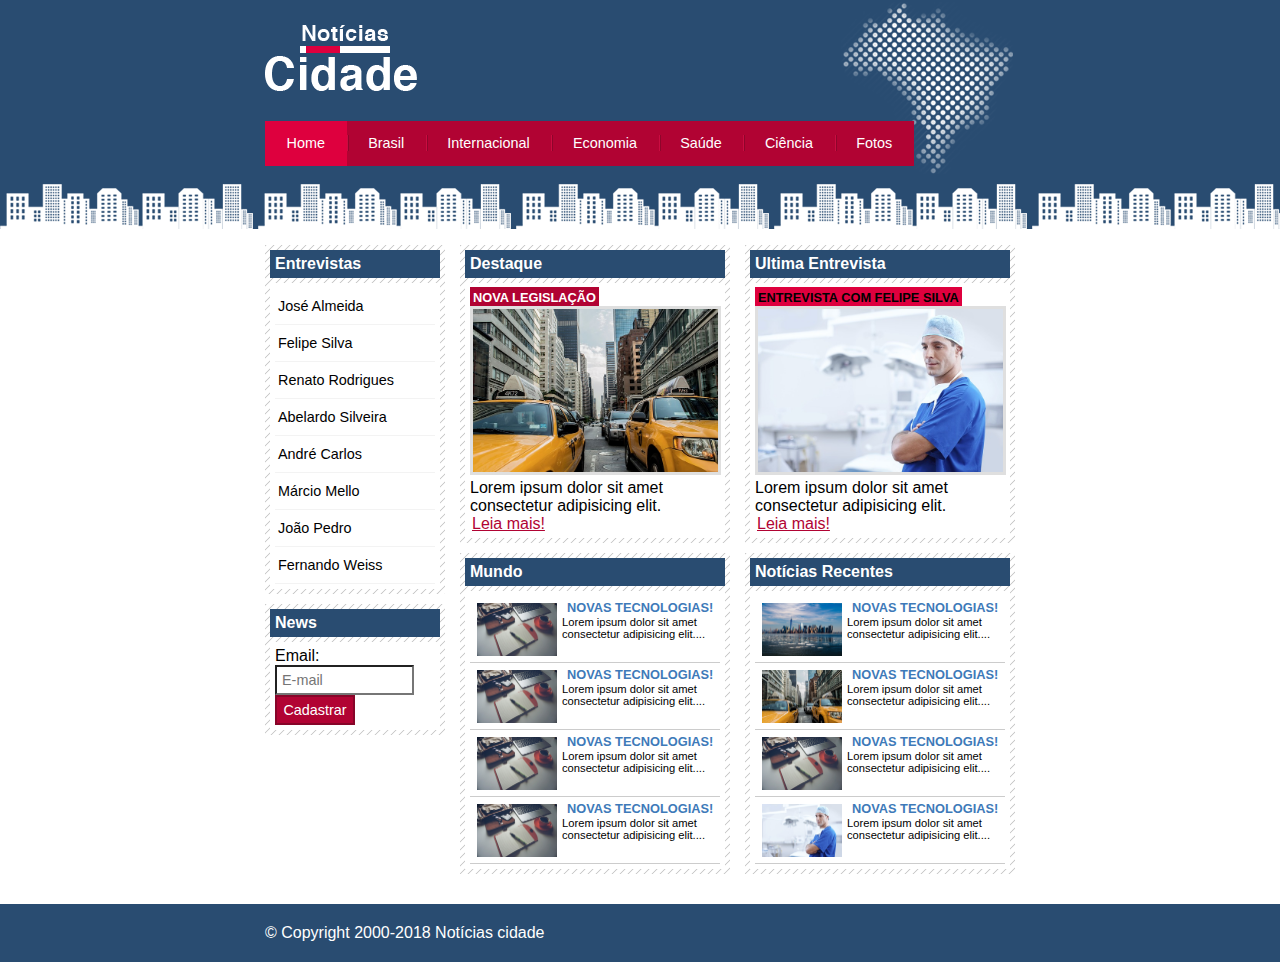
<file: index.html>
<!DOCTYPE html>
<html lang="en">
<head>
    <meta charset="UTF-8">
    <meta name="viewport" content="width=device-width, initial-scale=1.0">
    <link rel="stylesheet" href="CSS/estilo.css">
    <title>Projeto-Site-de-Notícias</title>
</head>
<body class="home">
    
    <!--Inicio do container-->
    <div id="container">
        <!--Inicio do topo-->
        <div id="topo">
            <h1 class="logo">Notícias cidade</h1>
            <ul id="navegacao">
                <li class="primeiro"><a id="home" href="index.html">Home</a></li>
                <li><a id="brasil" href="brasil.html">Brasil</a></li>
                <li><a id="internacional" href="internacional.html">Internacional</a></li>
                <li><a id="economia" href="economia.html">Economia</a></li>
                <li><a id="saude" href="saude.html">Saúde</a></li>
                <li><a id="ciencia" href="ciencia.html">Ciência</a></li>
                <li><a id="fotos" href="fotos.html">Fotos</a></li>
            </ul>
        </div><!--Fim do topo-->

        <!--Início conteudo-->
        <div id="conteudo">
            <div id="primario">
                <div class="caixa destaque">
                    <h2>Destaque</h2>
                    <div class="caixa-conteudo">
                        <h3>Nova Legislação</h3>
                        <img class="imagem-principal" src="IMG/taxi.jpg" alt="" width="100%">
                        <p>
                            Lorem ipsum dolor sit amet consectetur adipisicing elit.
                        </p>
                        <a href="nova-legislacao.html">Leia mais!</a>
                    </div>
                </div>
                <div class="caixa">
                    <h2>Mundo</h2>
                    <div class="caixa-conteudo">
                       <ul id="lista-noticias">
                            <li>
                                <a href="">
                                    <img src="IMG/tecnologia.jpg" alt="" width="80px">
                                    <h3>Novas Tecnologias!</h3>
                                    <p>Lorem ipsum dolor sit amet consectetur adipisicing elit....</p>
                                </a>
                            </li>
                            <li>
                                <a href="">
                                    <img src="IMG/tecnologia.jpg" alt="" width="80px">
                                    <h3>Novas Tecnologias!</h3>
                                    <p>Lorem ipsum dolor sit amet consectetur adipisicing elit....</p>
                                </a>
                            </li>
                            <li>
                                <a href="">
                                    <img src="IMG/tecnologia.jpg" alt="" width="80px">
                                    <h3>Novas Tecnologias!</h3>
                                    <p>Lorem ipsum dolor sit amet consectetur adipisicing elit....</p>
                                </a>
                            </li>
                            <li>
                                <a href="">
                                    <img src="IMG/tecnologia.jpg" alt="" width="80px">
                                    <h3>Novas Tecnologias!</h3>
                                    <p>Lorem ipsum dolor sit amet consectetur adipisicing elit....</p>
                                </a>
                            </li>
                       </ul>
                    </div>
                </div>
            </div>
            <div id="secundario">
                 <div class="caixa entrevista">
                    <h2>Ultima Entrevista</h2>
                    <div class="caixa-conteudo">
                        <h3>Entrevista com Felipe Silva</h3>
                        <img class="imagem-principal" src="IMG/doutor.jpg" alt="" width="100%">
                        <p>
                            Lorem ipsum dolor sit amet consectetur adipisicing elit.
                        </p>
                        <a href="">Leia mais!</a>
                    </div>
                </div>
                <div class="caixa">
                    <h2>Notícias Recentes</h2>
                    <div class="caixa-conteudo">
                       <ul id="lista-noticias">
                            <li>
                                <a href="">
                                    <img src="IMG/cidade.jpg" alt="" width="80px">
                                    <h3>Novas Tecnologias!</h3>
                                    <p>Lorem ipsum dolor sit amet consectetur adipisicing elit....</p>
                                </a>
                            </li>
                            <li>
                                <a href="">
                                    <img src="IMG/taxi.jpg" alt="" width="80px">
                                    <h3>Novas Tecnologias!</h3>
                                    <p>Lorem ipsum dolor sit amet consectetur adipisicing elit....</p>
                                </a>
                            </li>
                            <li>
                                <a href="">
                                    <img src="IMG/tecnologia.jpg" alt="" width="80px">
                                    <h3>Novas Tecnologias!</h3>
                                    <p>Lorem ipsum dolor sit amet consectetur adipisicing elit....</p>
                                </a>
                            </li>
                            <li>
                                <a href="">
                                    <img src="IMG/doutor.jpg" alt="" width="80px">
                                    <h3>Novas Tecnologias!</h3>
                                    <p>Lorem ipsum dolor sit amet consectetur adipisicing elit....</p>
                                </a>
                            </li>
                       </ul>
                    </div>
                </div>
            </div>
            <!--Inicio lateral-->
            <div id="lateral">
                <div class="caixa">
                    <h2>Entrevistas</h2>
                    <div class="caixa-conteudo">
                        <ul>
                            <li><a href="">José Almeida</a></li>
                            <li><a href="">Felipe Silva</a></li>
                            <li><a href="">Renato Rodrigues</a></li>
                            <li><a href="">Abelardo Silveira</a></li>
                            <li><a href="">André Carlos</a></li>
                            <li><a href="">Márcio Mello</a></li>
                            <li><a href="">João Pedro</a></li>
                            <li><a href="">Fernando Weiss</a></li>
                        </ul>
                    </div>
                </div>
                <div class="caixa">
                    <h2>News</h2>
                    <div class="caixa-conteudo">
                        <form action="">
                            <div>
                                <label for="email">Email:</label>
                                <input type="text" name="email" id="email" placeholder="E-mail">
                            </div>
                            <div>
                                <input class="submit" type="submit" value="Cadastrar">
                            </div>
                        </form>
                    </div>
                </div>
            </div><!--Fim lateral-->
        </div><!--Fim do conteudo-->
    </div><!--Fim do container-->
    <div id="container-rodape" style="clear: both;">
        <div id="rodape">
            &copy; Copyright 2000-2018 Notícias cidade
        </div>
    </div>

</body>
</html>
</file>
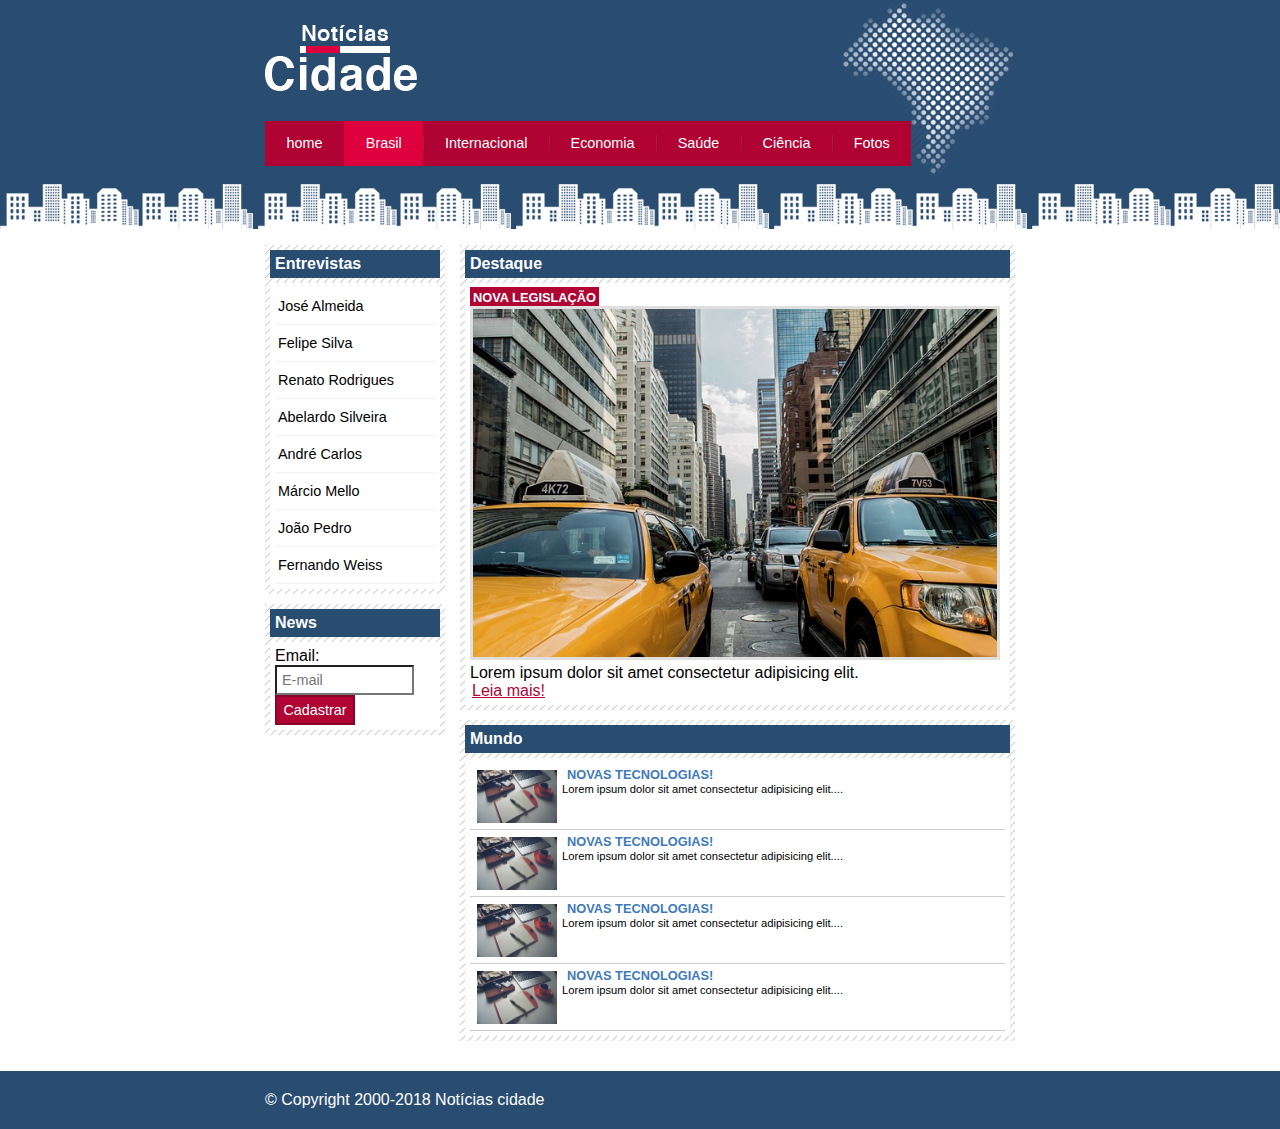
<file: brasil.html>
<!DOCTYPE html>
<html lang="en">
<head>
    <meta charset="UTF-8">
    <meta name="viewport" content="width=device-width, initial-scale=1.0">
    <link rel="stylesheet" href="CSS/estilo.css">
    <title>Projeto-Site-de-Notícias</title>
</head>
<body id="duas-colunas" class="brasil">
    
    <!--Inicio do container-->
    <div id="container">
        <!--Inicio do topo-->
        <div id="topo">
            <h1 class="logo">Notícias cidade</h1>
            <ul id="navegacao">
                <li class="primeiro"><a id="home" href="index.html">home</a></li>
                <li><a id="brasil" href="brasil.html">Brasil</a></li>
                <li><a id="internacional" href="internacional.html">Internacional</a></li>
                <li><a id="economia" href="economia.html">Economia</a></li>
                <li><a id="saude" href="saude.html">Saúde</a></li>
                <li><a id="ciencia" href="ciencia.html">Ciência</a></li>
                <li><a id="fotos" href="fotos.html">Fotos</a></li>
            </ul>
        </div><!--Fim do topo-->

        <!--Início conteudo-->
        <div id="conteudo">
            <div id="primario">
                <div class="caixa destaque">
                    <h2>Destaque</h2>
                    <div class="caixa-conteudo">
                        <h3>Nova Legislação</h3>
                        <img class="imagem-principal" src="IMG/taxi.jpg" alt="" width="100%">
                        <p>
                            Lorem ipsum dolor sit amet consectetur adipisicing elit.
                        </p>
                        <a href="">Leia mais!</a>
                    </div>
                </div>
                <div class="caixa">
                    <h2>Mundo</h2>
                    <div class="caixa-conteudo">
                       <ul id="lista-noticias">
                            <li>
                                <a href="">
                                    <img src="IMG/tecnologia.jpg" alt="" width="80px">
                                    <h3>Novas Tecnologias!</h3>
                                    <p>Lorem ipsum dolor sit amet consectetur adipisicing elit....</p>
                                </a>
                            </li>
                            <li>
                                <a href="">
                                    <img src="IMG/tecnologia.jpg" alt="" width="80px">
                                    <h3>Novas Tecnologias!</h3>
                                    <p>Lorem ipsum dolor sit amet consectetur adipisicing elit....</p>
                                </a>
                            </li>
                            <li>
                                <a href="">
                                    <img src="IMG/tecnologia.jpg" alt="" width="80px">
                                    <h3>Novas Tecnologias!</h3>
                                    <p>Lorem ipsum dolor sit amet consectetur adipisicing elit....</p>
                                </a>
                            </li>
                            <li>
                                <a href="">
                                    <img src="IMG/tecnologia.jpg" alt="" width="80px">
                                    <h3>Novas Tecnologias!</h3>
                                    <p>Lorem ipsum dolor sit amet consectetur adipisicing elit....</p>
                                </a>
                            </li>
                       </ul>
                    </div>
                </div>
            </div>
            <!--Inicio lateral-->
            <div id="lateral">
                <div class="caixa">
                    <h2>Entrevistas</h2>
                    <div class="caixa-conteudo">
                        <ul>
                            <li><a href="">José Almeida</a></li>
                            <li><a href="">Felipe Silva</a></li>
                            <li><a href="">Renato Rodrigues</a></li>
                            <li><a href="">Abelardo Silveira</a></li>
                            <li><a href="">André Carlos</a></li>
                            <li><a href="">Márcio Mello</a></li>
                            <li><a href="">João Pedro</a></li>
                            <li><a href="">Fernando Weiss</a></li>
                        </ul>
                    </div>
                </div>
                <div class="caixa">
                    <h2>News</h2>
                    <div class="caixa-conteudo">
                        <form action="">
                            <div>
                                <label for="email">Email:</label>
                                <input type="text" name="email" id="email" placeholder="E-mail">
                            </div>
                            <div>
                                <input class="submit" type="submit" value="Cadastrar">
                            </div>
                        </form>
                    </div>
                </div>
            </div><!--Fim lateral-->
        </div><!--Fim do conteudo-->
    </div><!--Fim do container-->
    <div id="container-rodape" style="clear: both;">
        <div id="rodape">
            &copy; Copyright 2000-2018 Notícias cidade
        </div>
    </div>

</body>
</html>
</file>
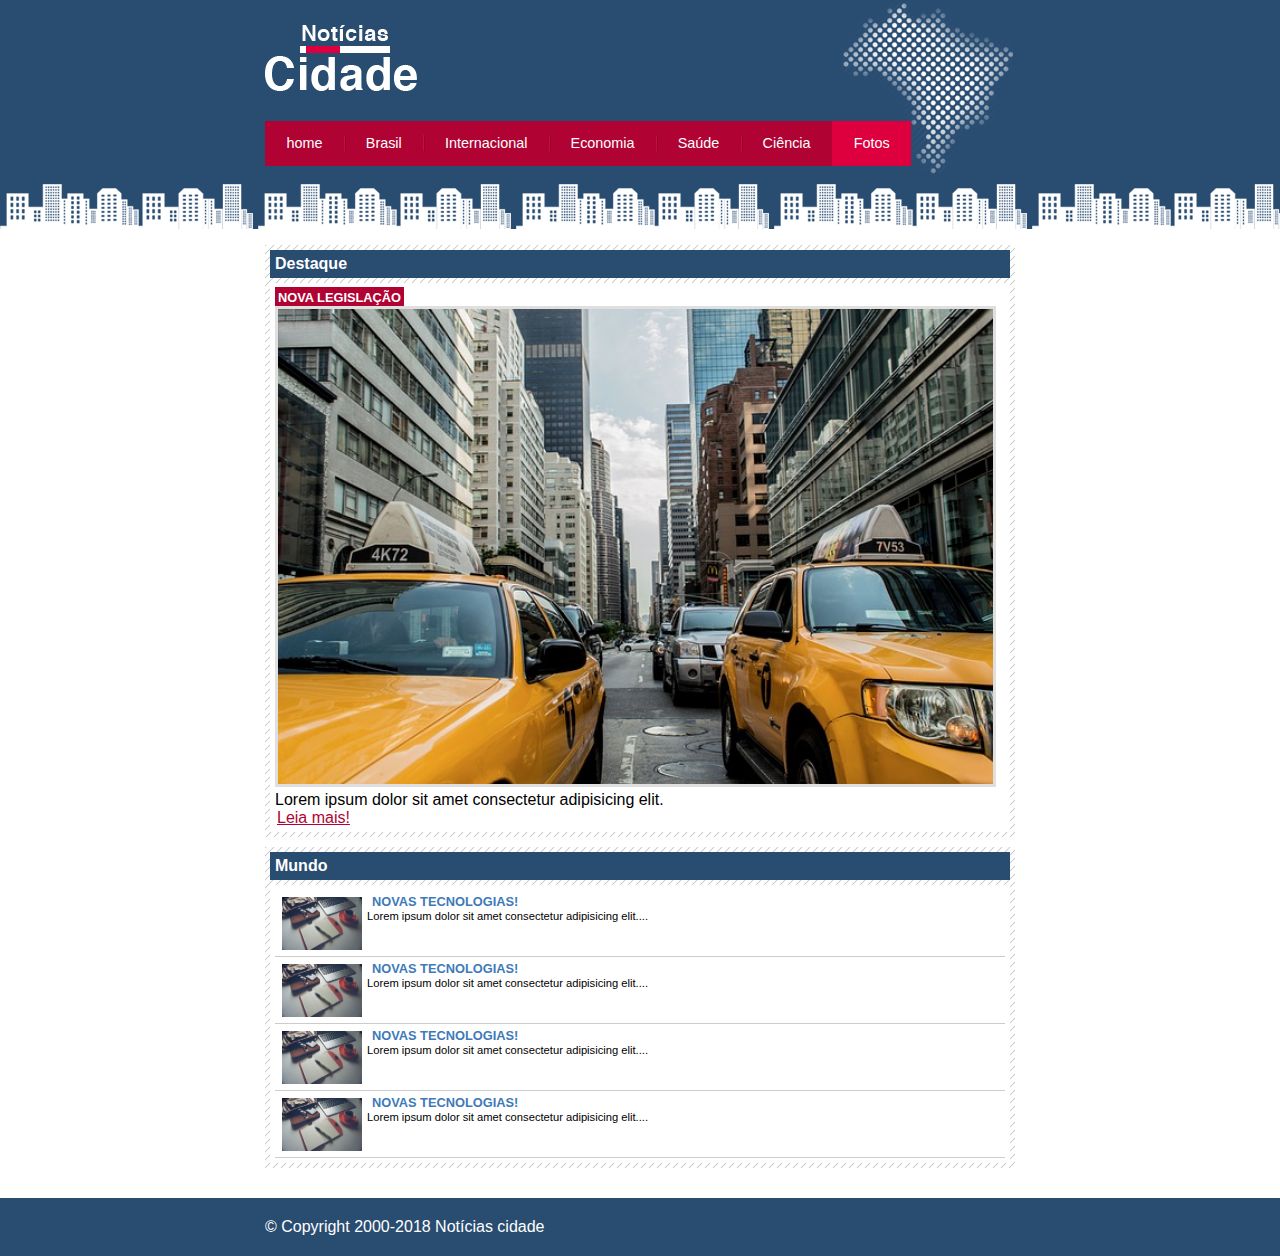
<file: fotos.html>
<!DOCTYPE html>
<html lang="en">
<head>
    <meta charset="UTF-8">
    <meta name="viewport" content="width=device-width, initial-scale=1.0">
    <link rel="stylesheet" href="CSS/estilo.css">
    <title>Projeto-Site-de-Notícias</title>
</head>
<body id="uma-coluna" class="fotos">
    
    <!--Inicio do container-->
    <div id="container">
        <!--Inicio do topo-->
        <div id="topo">
            <h1 class="logo">Notícias cidade</h1>
            <ul id="navegacao">
                <li class="primeiro"><a id="home" href="index.html">home</a></li>
                <li><a id="brasil" href="brasil.html">Brasil</a></li>
                <li><a id="internacional" href="internacional.html">Internacional</a></li>
                <li><a id="economia" href="economia.html">Economia</a></li>
                <li><a id="saude" href="saude.html">Saúde</a></li>
                <li><a id="ciencia" href="ciencia.html">Ciência</a></li>
                <li><a id="fotos" href="fotos.html">Fotos</a></li>
            </ul>
        </div><!--Fim do topo-->

        <!--Início conteudo-->
        <div id="conteudo">
            <div id="primario">
                <div class="caixa destaque">
                    <h2>Destaque</h2>
                    <div class="caixa-conteudo">
                        <h3>Nova Legislação</h3>
                        <img class="imagem-principal" src="IMG/taxi.jpg" alt="" width="100%">
                        <p>
                            Lorem ipsum dolor sit amet consectetur adipisicing elit.
                        </p>
                        <a href="">Leia mais!</a>
                    </div>
                </div>
                <div class="caixa">
                    <h2>Mundo</h2>
                    <div class="caixa-conteudo">
                       <ul id="lista-noticias">
                            <li>
                                <a href="">
                                    <img src="IMG/tecnologia.jpg" alt="" width="80px">
                                    <h3>Novas Tecnologias!</h3>
                                    <p>Lorem ipsum dolor sit amet consectetur adipisicing elit....</p>
                                </a>
                            </li>
                            <li>
                                <a href="">
                                    <img src="IMG/tecnologia.jpg" alt="" width="80px">
                                    <h3>Novas Tecnologias!</h3>
                                    <p>Lorem ipsum dolor sit amet consectetur adipisicing elit....</p>
                                </a>
                            </li>
                            <li>
                                <a href="">
                                    <img src="IMG/tecnologia.jpg" alt="" width="80px">
                                    <h3>Novas Tecnologias!</h3>
                                    <p>Lorem ipsum dolor sit amet consectetur adipisicing elit....</p>
                                </a>
                            </li>
                            <li>
                                <a href="">
                                    <img src="IMG/tecnologia.jpg" alt="" width="80px">
                                    <h3>Novas Tecnologias!</h3>
                                    <p>Lorem ipsum dolor sit amet consectetur adipisicing elit....</p>
                                </a>
                            </li>
                       </ul>
                    </div>
                </div>
            </div>
        </div><!--Fim do conteudo-->
    </div><!--Fim do container-->
    <div id="container-rodape" style="clear: both;">
        <div id="rodape">
            &copy; Copyright 2000-2018 Notícias cidade
        </div>
    </div>

</body>
</html>
</file>
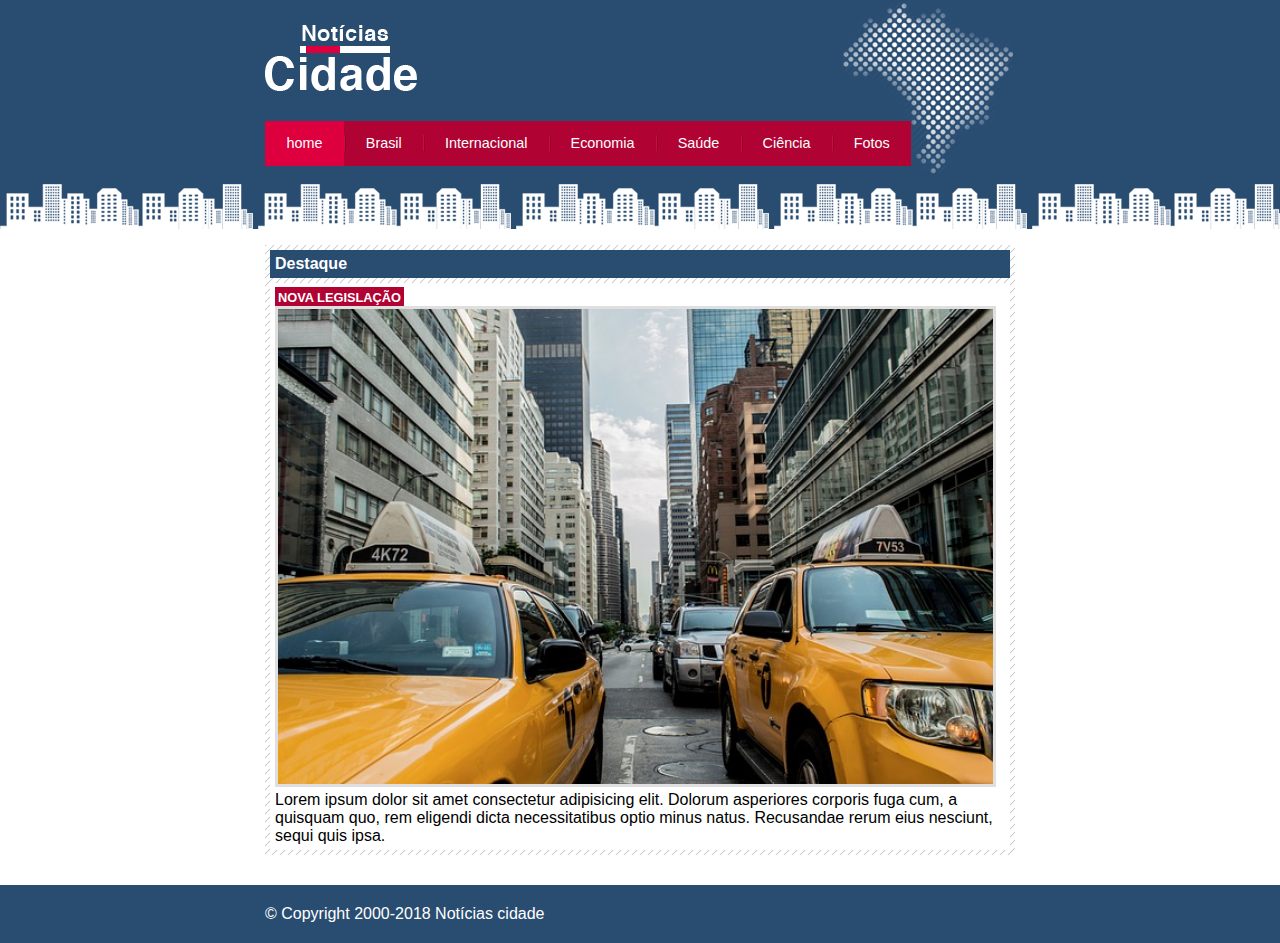
<file: nova-legislacao.html>
<!DOCTYPE html>
<html lang="en">
<head>
    <meta charset="UTF-8">
    <meta name="viewport" content="width=device-width, initial-scale=1.0">
    <link rel="stylesheet" href="CSS/estilo.css">
    <title>Projeto-Site-de-Notícias</title>
</head>
<body id="uma-coluna" class="home">
    
    <!--Inicio do container-->
    <div id="container">
        <!--Inicio do topo-->
        <div id="topo">
            <h1 class="logo">Notícias cidade</h1>
            <ul id="navegacao">
                <li class="primeiro"><a id="home" href="index.html">home</a></li>
                <li><a id="brasil" href="brasil.html">Brasil</a></li>
                <li><a id="internacional" href="internacional.html">Internacional</a></li>
                <li><a id="economia" href="economia.html">Economia</a></li>
                <li><a id="saude" href="saude.html">Saúde</a></li>
                <li><a id="ciencia" href="ciencia.html">Ciência</a></li>
                <li><a id="fotos" href="fotos.html">Fotos</a></li>
            </ul>
        </div><!--Fim do topo-->

        <!--Início conteudo-->
        <div id="conteudo">
            <div id="primario">
                <div class="caixa destaque">
                    <h2>Destaque</h2>
                    <div class="caixa-conteudo">
                        <h3>Nova Legislação</h3>
                        <img class="imagem-principal" src="IMG/taxi.jpg" alt="" width="100%">
                        <p>
                            Lorem ipsum dolor sit amet consectetur adipisicing elit. Dolorum asperiores corporis fuga cum, a quisquam quo, rem eligendi dicta necessitatibus optio minus natus. Recusandae rerum eius nesciunt, sequi quis ipsa.
                        </p>
                    </div>
                </div>
            </div>
        </div><!--Fim do conteudo-->
    </div><!--Fim do container-->
    <div id="container-rodape" style="clear: both;">
        <div id="rodape">
            &copy; Copyright 2000-2018 Notícias cidade
        </div>
    </div>

</body>
</html>
</file>
<file: CSS/estilo.css>
*{
    margin: 0;
    padding: 0;
}

body{
    font-family: "Trebuchet MS", Arial, Helvetica, sans-serif;
    background: #fff url(../IMG/fundo.png) repeat-x;
}

#container{
    width: 750px;
    margin: 0 auto;
}

#topo{
    height: 150px;
    background: url(../IMG/detalhe-topo.png) no-repeat right top;
    /*border: 1px solid red;*/
    padding-top: 25px;
}

.logo{
    width: 152px;
    height: 66px;
    background: url(../IMG/logo.png);
    text-indent: -3000px; /*Isso foi colocado aqui por questão de acessibilidade*/
}

/*Barra de navegação*/

a:link, a:visited{
    color: #b10333;
    padding: 2px;
}

a:hover{
    color: #e50040;
}

ul{
    margin: 0;
    padding: 0;
    list-style: none;
}

#topo ul{
    margin-top: 30px;
    background: #b10333;
    float: left;
}

#topo ul li{
    float: left;
}

#topo ul a{
    font-size: 0.9em;
    display: block;
    padding: 0.5em 1.5em;
    line-height: 2.1em;
    text-decoration: none;
    color: #fff;
    background: url(../IMG/divisor.png) no-repeat left center;
}

#topo ul .primeiro a{
    background: none;
}

#topo ul a:hover{
    color: #69001d;
}

body.home #navegacao a#home,
body.brasil #navegacao a#brasil, 
body.internacional #navegacao a#internacional,
body.fotos #navegacao a#fotos 
{
    color: #fff;
    background: #de003e;
    cursor: text;
}

/*Configuração do layout de três colunas*/

#conteudo{
    margin-top: 60px;
    background: #f5f5f5;
}

#lateral{
    width: 180px;
    float: left;
    margin: 0 0 20px -750px;
}

#primario{
    width: 270px;
    float: left;
    margin: 0 0 20px 195px;
}

#duas-colunas #primario{
    width: 555px;
}

#uma-coluna #primario {
	width: 750px;
	margin: 0 0 20px 0;
}

#secundario{
    width: 270px;
    float: left;
    margin: 0 0 20px 15px;
}

/*Caixa*/
.caixa{
    margin: 10px 0;
    padding: 5px;
    background: #f3f3f3 url(../IMG/fundo-caixa.png);
}

h2{
    font-size: 1em;
    background: #294c71;
    color: #fff;
    padding: 5px;
}

.caixa-conteudo{
    background: #fff;
    padding: 5px;
    margin-top: 5px;
}

/*Formatar menus laterais*/
#lateral ul a{
    font-size: 0.9em;
    padding: 3px;
    display: block;
    line-height: 30px;
    color: #000;
    text-decoration: none;
    border-bottom: 1px solid #f3f3f3;
}

#lateral ul a:hover{
    background: #f9f9f9 url(../IMG/marcador.png) no-repeat left center;
    padding-left: 20px;
    color: #a1a1a1;
}


/*Formatando Formulários*/
label{
    display: block;
    cursor: pointer;
}

input{
    padding: 5px;
    width: 125px;
    font-size: 0.9em;
    background-color: #fff;
}

input.submit{
    width: 80px;
    color: #fff;
    background-color: #b10333;
    border: 2px solid #870529;
    padding: 5px;
}

/*Formatação de imagens*/
img.imagem-principal{
    width: 98%;
    border: 3px solid #dfdfdf;
}

/*Formatando cabeçalhos*/
h3{
    text-transform: uppercase;
    display: inline;
    font-size: 0.8em;
    padding: 3px;
}

.destaque h3{
    background: #b10333;
    color: #fff;
}

.entrevista h3{
    background: #de003e;
}

/*Formatação da lista de noticias*/
#lista-noticias li{
    padding: 2px;
    border-bottom: 1px solid #ccc;
    height: 62px;
}

#lista-noticias li a img{
    float: left;
    margin: 5px;
}

#lista-noticias li a{
    text-decoration: none;
}

#lista-noticias li a h3{
    font-size: 0.8em;
    color: #3e7ab9;
}

#lista-noticias li a p{
    font-size: 0.7em;
    color: #000;
}

#lista-noticias li:hover{
    background: #eee;
    cursor: pointer;
}

/*Rodapé*/
#container-rodape{
    background: #294c71;
    padding: 20px;
}

#rodape{
    width: 750px;
    margin: 0 auto;
    color: #fff;
}
</file>
